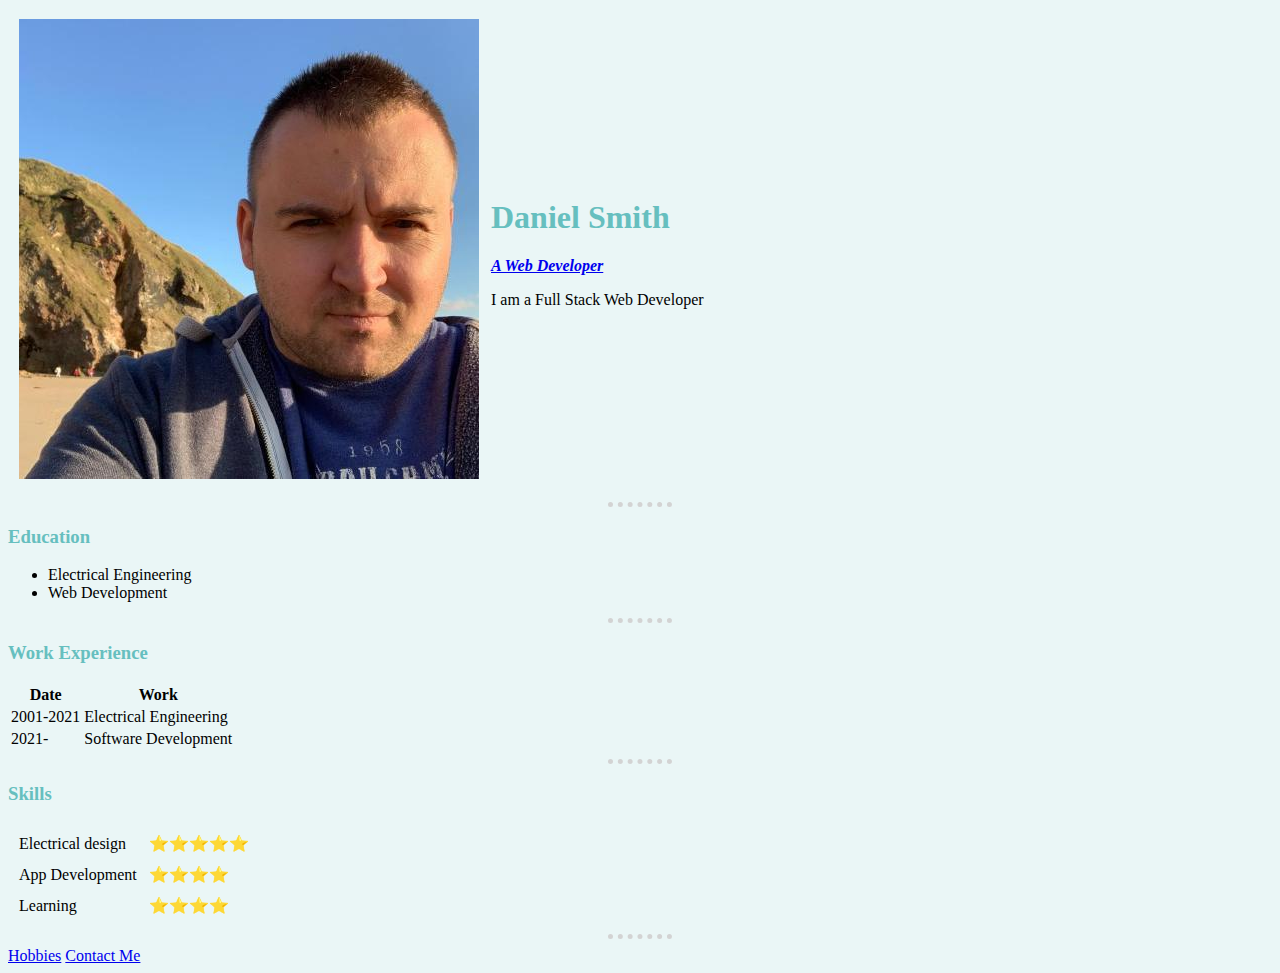
<file: Web Development Bootcamp/HTML-Personal Site/index.html>
<!DOCTYPE html>
<html lang="en">
<head>
    <meta charset="UTF-8">
    <meta http-equiv="X-UA-Compatible" content="IE=edge">
    <meta name="viewport" content="width=device-width, initial-scale=1.0">
    <title>Daniel's Website</title>
    <link rel="stylesheet" href="css/styles.css">
</head>
<body>
    <table cellspacing="10">
        <tr>
            <td><img src="Images/GitHub Profile Pic.jpg" alt="Daniel GitHub Image"></td>
            <td>
                <h1>Daniel Smith</h1>
                <p><em><strong><a href="https://www.webdeveloper.com/">A Web Developer</a></strong></em></p>
                <p>I am a Full Stack Web Developer</p>
            </td>
        </tr>
    </table>
  
    <hr>
    <h3>Education</h3>
    <ul>
        <li>Electrical Engineering</li>
        <li>Web Development</li>
    </ul>
    <hr>
    <h3>Work Experience</h3>
    <table>
        <thead>
            <tr>
                <th>Date</th>
                <th>Work</th>
            </tr>
        </thead>
        <tbody>
             <tr>
                <td>2001-2021</td>
                <td>Electrical Engineering</td>
            </tr>
            <tr>
                <td>2021-</td>
                <td>Software Development</td>
            </tr>
        </tbody>      
    </table>
    <hr>
    <h3>Skills</h3>
    <table cellspacing="10">
        <tr>
            <td>Electrical design</td>
            <td>⭐⭐⭐⭐⭐</td>
        </tr>
        <tr>
            <td>App Development</td>
            <td>⭐⭐⭐⭐</td>
        </tr>
        <tr>
            <td>Learning</td>
            <td>⭐⭐⭐⭐</td>
         </tr>
    </table>
   
    <hr>
    <a href="hobbies.html">Hobbies</a>
    <a href="Contact-me.html">Contact Me</a>
</body>
</html>
</file>
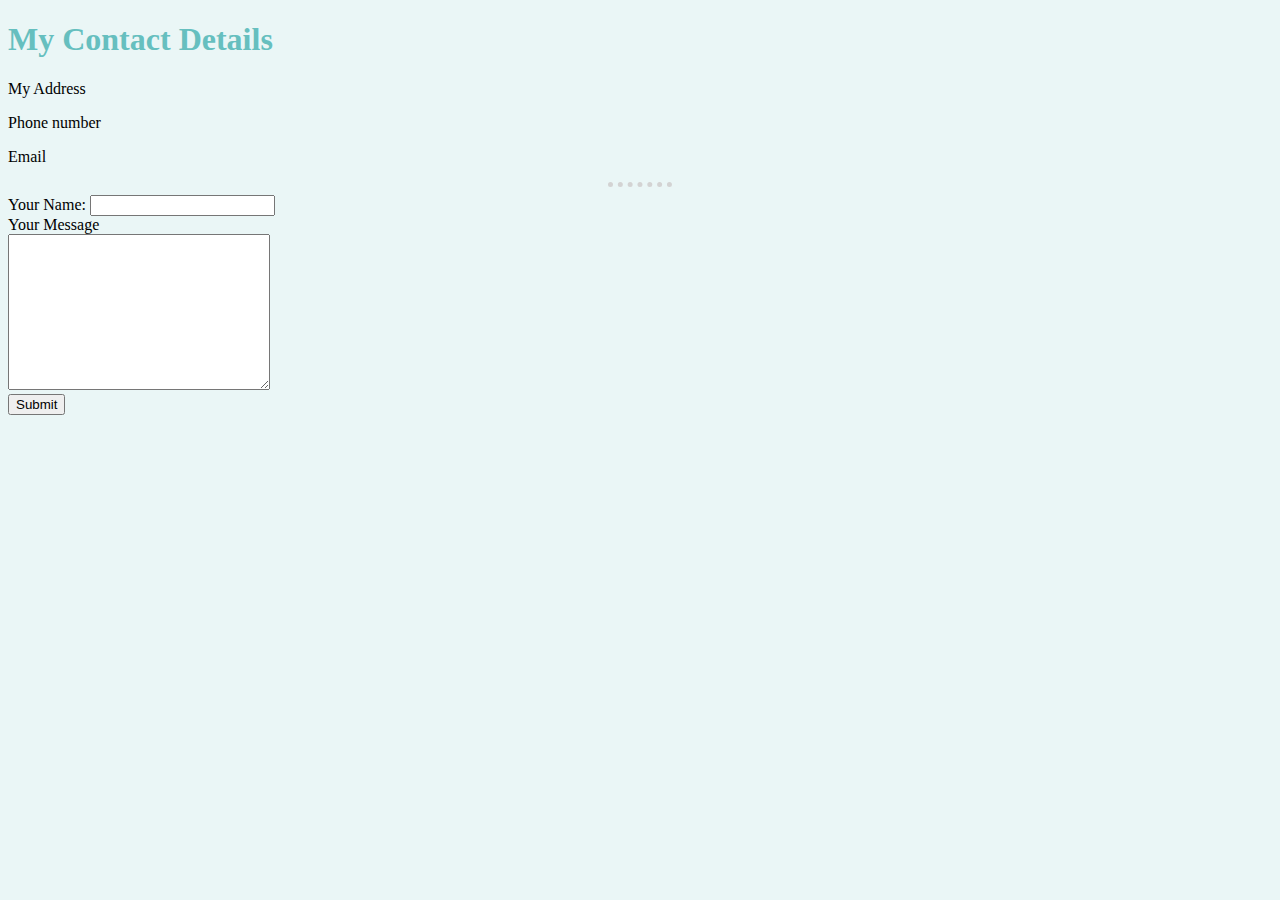
<file: Web Development Bootcamp/HTML-Personal Site/Contact-me.html>
<!DOCTYPE html>
<html lang="en">
<head>
    <meta charset="UTF-8">
    <meta http-equiv="X-UA-Compatible" content="IE=edge">
    <meta name="viewport" content="width=], initial-scale=1.0">
    <title>Contact Me</title>
    <link rel="stylesheet" href="css/styles.css">
</head>
<body>
    <h1>My Contact Details</h1>
    <p>My Address</p>
    <p>Phone number</p>
    <p>Email</p>
    <hr>
    <form action="index.html">
        <label>Your Name:</label>
        <input type="text" name="YourName"><br>  
        <label>Your Message</label><br>
        <textarea name="" id="" cols="30" rows="10"></textarea><br>
        <input type="submit"><br>
    </form>
</body>
</html>
</file>
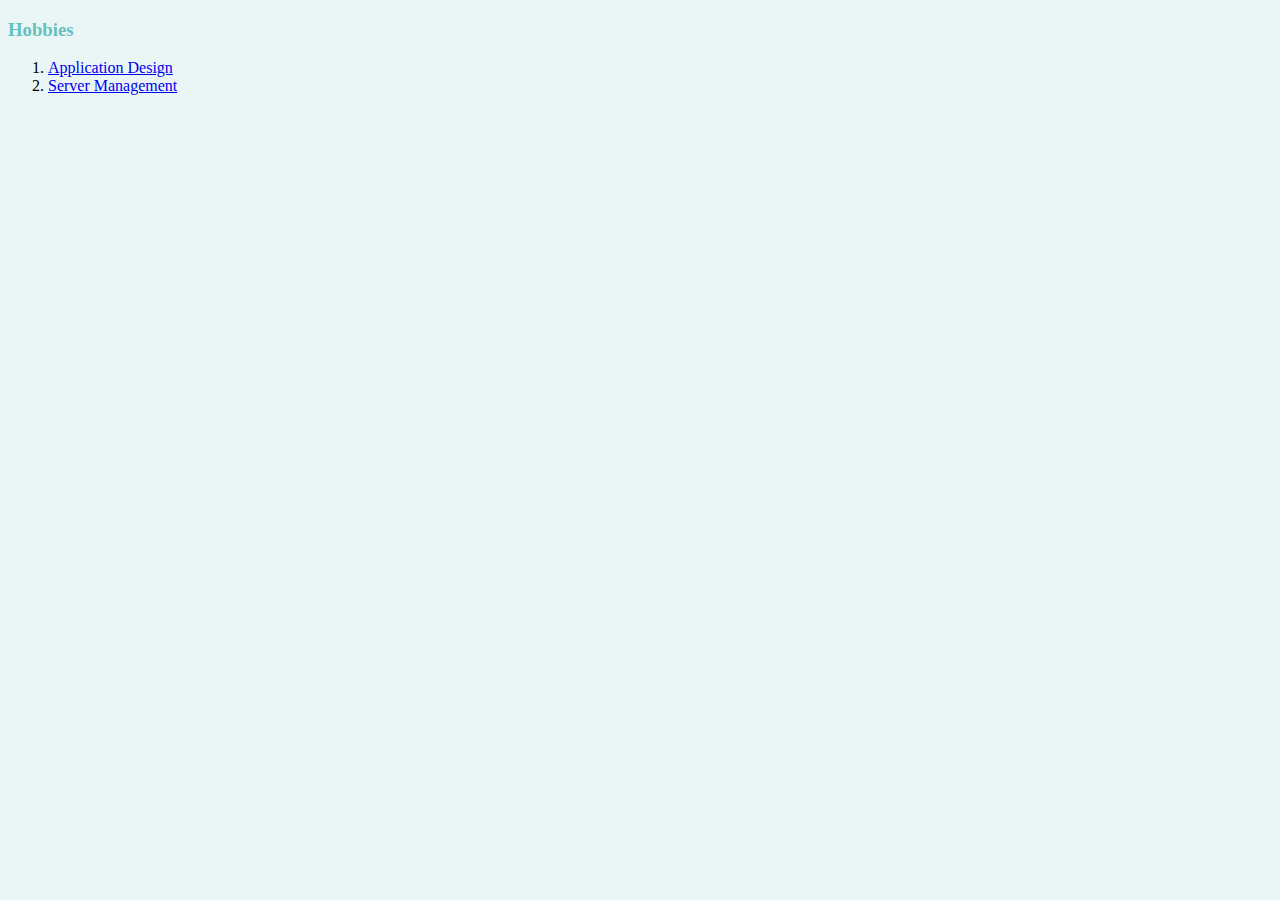
<file: Web Development Bootcamp/HTML-Personal Site/hobbies.html>
<!DOCTYPE html>
<html lang="en">
<head>
    <meta charset="UTF-8">
    <meta http-equiv="X-UA-Compatible" content="IE=edge">
    <meta name="viewport" content="width=device-width, initial-scale=1.0">
    <title>My Hobbies</title>
    <link rel="stylesheet" href="css/styles.css">
</head>
<body>
    <h3>Hobbies</h3>
    <ol>
        <li><a href="https://en.wikipedia.org/wiki/Software_design">Application Design</a></li>
        <li><a href="https://en.wikipedia.org/wiki/SQL_Server_Management_Studio">Server Management</a></li>
    </ol>
</body>
</html>
</file>
<file: Web Development Bootcamp/HTML-Personal Site/css/styles.css>
body {
        background-color: #eaf6f6;
    }

    hr {
        border-style: none;
        border-top-style: dotted;
        border-color: lightgrey;
        border-width: 5px;
        width: 5%;
    }

    h1 {
        color: #66bfbf;
    }

    h3 {
        color: #66bfbf;
    }
</file>
